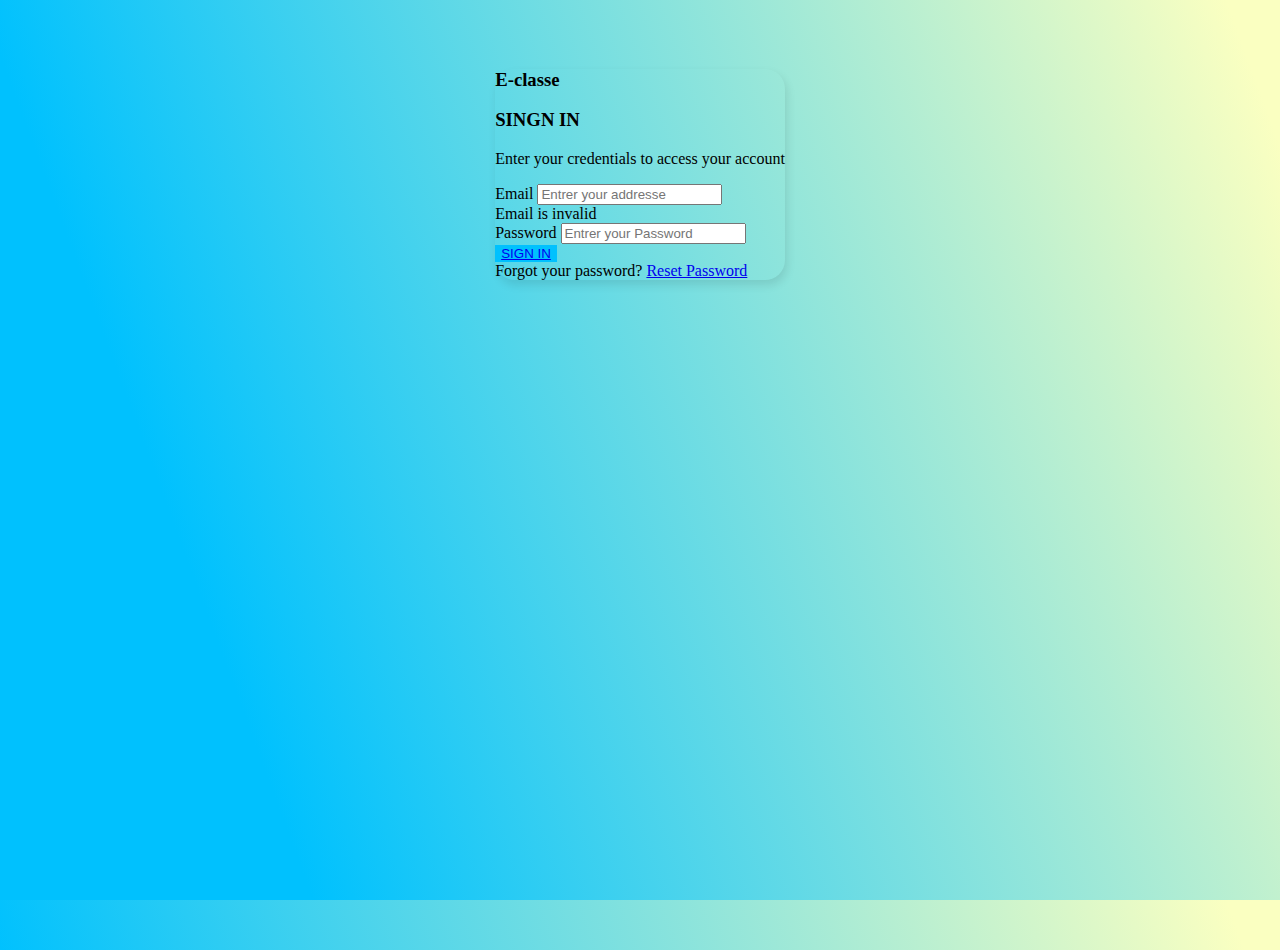
<file: index.html>
<!DOCTYPE html>
<html lang="en">

<head>
    <meta charset="UTF-8" />
    <meta http-equiv="X-UA-Compatible" content="IE=edge" />
    <meta name="viewport" content="width=device-width, initial-scale=1.0" />
    <link rel="stylesheet" href="https://cdn.jsdelivr.net/npm/bootstrap-icons@1.7.2/font/bootstrap-icons.css">
    <link rel="stylesheet" href="style.css" />
    <link href="https://cdn.jsdelivr.net/npm/bootstrap@5.1.3/dist/css/bootstrap.min.css" rel="stylesheet"
        integrity="sha384-1BmE4kWBq78iYhFldvKuhfTAU6auU8tT94WrHftjDbrCEXSU1oBoqyl2QvZ6jIW3" crossorigin="anonymous" />
    <title>LEARNING APPLICATION</title>
</head>

<body class="SINGN-IN">
    <section class="h-100">
        <div class="row justify-content-md-center h-100">
            <div class="card-wrapper">
                <div class="card fat">
                    <div class="card-body">
                        <h3 class="border-start border-info border-5 fw-bold chadow m-3">
                            E-classe
                        </h3>
                        <div class="text-center">
                            <h3 class="my-3 ms-5 ps-2">SINGN IN</h3>
                            <p class="text-muted ms-lg-5 fs-14">
                                <span>Enter your credentials to access your account</span>
                            </p>
                        </div>
                        <form class="my-login-validation">
                            <div class="form-group">
                                <label class="form-label">Email</label>
                                <input class="form-control text-muted shadow-none"
                                    placeholder="Entrer your addresse " />
                                <div class="invalid-feedback">Email is invalid</div>
                            </div>

                            <div class="form-group">
                                <label class="form-label">Password</label>
                                <input class="form-control text-muted shadow-none"
                                    placeholder="Entrer your Password  " />
                            </div>

                            <div class="col-md-12 mt-4 d-grid gap-2">
                                <button class="btn btn-primary"><a href="../novaux/dashboard/dashboard.html">SIGN IN</a></button>
                            </div>
                            <div class="mb-3 mt-4 text-center">
                                <span class="text-muted">Forgot your password?
                                    <a class="text-info" href="#"> Reset Password</a>
                                </span>
                            </div>
                        </form>
                    </div>
                </div>
            </div>
        </div>
    </section>

    <script src="https://cdn.jsdelivr.net/npm/bootstrap@5.1.3/dist/js/bootstrap.bundle.min.js"
        integrity="sha384-ka7Sk0Gln4gmtz2MlQnikT1wXgYsOg+OMhuP+IlRH9sENBO0LRn5q+8nbTov4+1p" crossorigin="anonymous">
    </script>
</body>

</html>
</file>
<file: style.css>
@import url("https://fonts.googleapis.com/css2?family=Big+Shoulders+Display:wght@700&family=Lexend+Deca:wght@100;300&family=Montserrat:wght@100&family=Roboto:wght@400;500&display=swap");
:root {
  --bgc-sign-in: linear-gradient(69.66deg, #00c1fe 19.39%, #faffc1 96.69%);
  --font-family: "Montserrat", sans-serif;
}
html,body {
  padding: 0;
  margin: 0;
  width: 100%;
  height: 100%;
}
body {
  background: var(--bgc-sign-in);
  display: flex;
  justify-content: center;
  height: 100vh;
}
.card {
  box-shadow: 2px 5px 10px rgba(0, 0, 0, 0.1) !important;
  border-radius: 20px !important;
}
.logo {
  border-left: 6px solid #00c1fe;
  margin-left: 20px;
}
.btn {
  background: #00c1fe !important;
  border: none !important;
}
.SINGN-IN{
  margin-top: 50px;
}

.List_ :hover {
  background-color: #00C1FE
}
</file>
